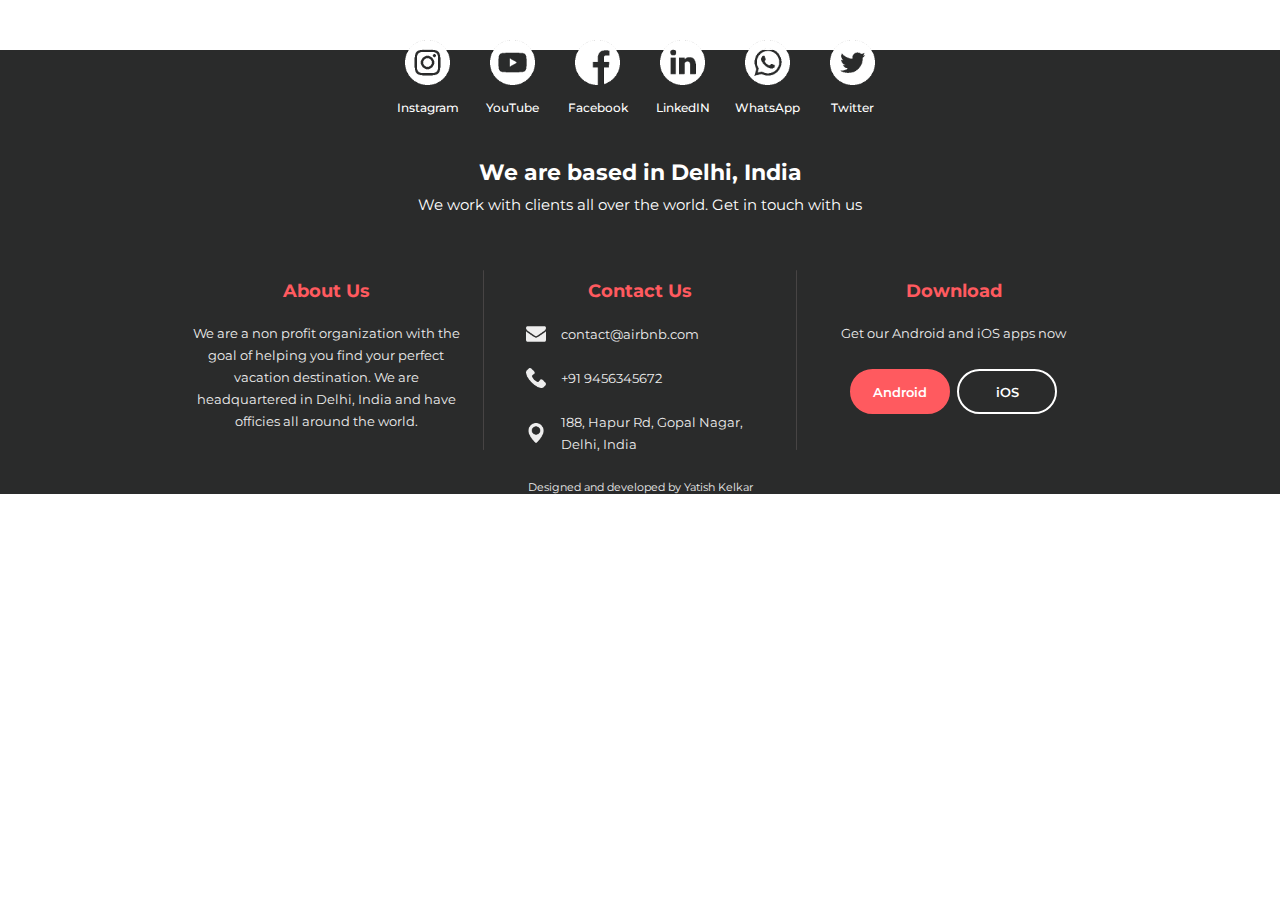
<file: components/footer.html>
<!DOCTYPE html>
<html>
    <head>
        <link rel="stylesheet" href="../css/footer.css"/>
    </head>
    <body>
        <div class="footer-main">
            <div class="social-media-icons">

            </div>
            <div class="footer-text">
                <h2>We are based in Delhi, India</h2>
                <p>We work with clients all over the world. Get in touch with us</p>
            </div>

            <div class="three-sections">
                <div class="section">
                    <h3>About Us</h3>
                    <p>We are a non profit organization with the goal of helping you find your perfect vacation destination. We are headquartered in Delhi, India and have officies all around the world.</p>
                </div>
                <div class="separator"></div>
                <div class="section">
                    <h3>Contact Us</h3>
                    <span>
                        <img src="../images/icons/mail.png"/>
                        <p style="margin: 6px 10px;">contact@airbnb.com</p>
                    </span>
                    <span>
                        <img src="../images/icons/phone.png"/>
                        <p style="margin: 6px 10px;">+91 9456345672</p>
                    </span>
                    <span>
                        <img src="../images/icons/location.png"/>
                        <p style="margin: 6px 10px; text-align: left;">188, Hapur Rd, Gopal Nagar, Delhi, India</p>
                    </span>
                </div>
                <div class="separator"></div>
                <div class="section">
                    <h3>Download</h3>
                    <p>Get our Android and iOS apps now</p>
                    <div class="app-buttons-div">
                        <button class="app-button primary">Android</button>
                        <button class="app-button secondary">iOS</button>
                    </div>
                </div>
            </div>

            <p class="copyright">Designed and developed by Yatish Kelkar</p>
        </div>

        <script src="../js/footer.js"></script>
    </body>
</html>
</file>
<file: css/footer.css>
@import 'https://fonts.googleapis.com/css2?family=Nunito+Sans:wght@200;400;600;700;800;900&display=swap';
@import 'https://fonts.googleapis.com/css2?family=Montserrat:wght@200;400;600;700;800;900&display=swap';


@keyframes fadeIn {
    0% {opacity: 0;}
    100% {opacity: 1;}
}

@keyframes fadeOut {
    0% {opacity: 1;}
    100% {opacity: 0;}
}

.fadeIn{
    animation: fadeIn ease 1s;
}

.fadeOut{
    animation: fadeOut ease 1s
}


html, body {
    margin: 0;
    padding: 0;
    font-family: 'Montserrat', sans-serif;
    max-width: 100%;
}

.footer-main {
    width:100%;
    background-color: #2a2b2b;
}

.social-media-icons {
    width: 50%;
    height: 70px;
    margin: 0 auto;
    display: flex;
    flex-direction: row;
    align-items: center;
    justify-content: center;
    padding: 0;
    margin: 20px auto;
    margin-top:50px
}

.social-media-icons-card {
    width:45px;
    height: 70px;
    margin:0;
    padding: 0;
    display: flex;
    align-items: center;
    justify-content: center;
    margin: 0 20px;
    flex-direction: column;
}

.social-media-icons-image {
    width:45px;
    height: 45px;
}

.social-media-icons-p {
    text-align: center;
    font-size: 12px;
    color: #fff;
    font-family: 'Montserrat', sans-serif;
    vertical-align: middle;
    padding: 15px 0;
    font-weight: 500;
    margin: 0;
}

.footer-text {
    margin: 20px auto;
    display: flex;
    width: 70%;
    flex-direction: column;
    align-items: center;
    margin-top: 40px;
}
.footer-text h2 {
    font-family: 'Montserrat', sans-serif;
    font-size: 22px;
    color: #fff;
    line-height:25px;
    font-weight: 600px;
    margin: 0;
}
.footer-text p {
    font-family: 'Montserrat', sans-serif;
    font-size: 15px;
    color: #fff;
    line-height:20px;
    font-weight: 500px;
    margin: 0;
    margin-top: 10px;
}

.three-sections {
    width: 70%;
    display: flex;
    flex-direction: row;
    align-items: flex-start;
    justify-content: space-between;
    margin: 0 auto;
    margin-top: 45px;
}

.section {
    height: 200px;
    background:transparent;
    width: 30%;
}
.separator {
    height: 180px;
    width:1px;
    background-color:#474444;
    border-radius: 1px;
    margin-top: 10px;
    margin-bottom: 10px;
}

.section h3 {
    font-family: 'Montserrat', sans-serif;
    color: #ff5a5f;
    font-size: 18px;
    margin: 10px auto;
    text-align: center;
    font-weight: 700;
    margin-top: 20px;
}
.section p {
    font-family: 'Montserrat', sans-serif;
    color: #eee;
    font-size: 13px;
    margin: 10px auto;
    text-align: center;
    font-weight: 400;
    line-height:22px;
    margin-top: 20px;
}

.section span {
    width: 100%;
    padding: 5px 15px;
    height: auto;
    display: flex;
    flex-direction: row;
    align-items: center;
}

.section img {
    width: 20px;
    height: 20px;
    margin: 5px 5px 5px 5px;
}

.app-buttons-div {
    width: 80%;
    margin: 25px auto;
    display:flex;
    flex-direction: row;
    align-items: center;
    justify-content: space-around;
}

.app-button {
    width: 100px;
    height: 45px;
    border-radius: 40px;
    border: 2px solid ;
    display: flex;
    flex-direction: row;
    align-items: center;
    justify-content: center;
    transition: 0.3s;
    font-family: 'Montserrat', sans-serif;
    color: #fff;
    font-size: 13px;
    font-weight: 600;
}

.primary {
    background-color: #ff5a5f;
    border-color: #ff5a5f;
    transition: 0.3s;
}
.primary:hover {
    background-color: #fff;
    border-color: #fff;
    transition: 0.3s;
    color: #ff5a5f
}
.secondary:hover {
    background-color: #fff;
    border-color: #fff;
    transition: 0.3s;
    color: #ff5a5f
}

.secondary {
    background-color: transparent;
    border-color: white;
    transition: 0.3s;
}

.copyright {
    font-family: 'Montserrat', sans-serif;
    color: #eee;
    font-size: 11px;
    margin: 20px auto;
    text-align: center;
    font-weight: 400;
    margin-bottom: 30px;  
}
</file>
